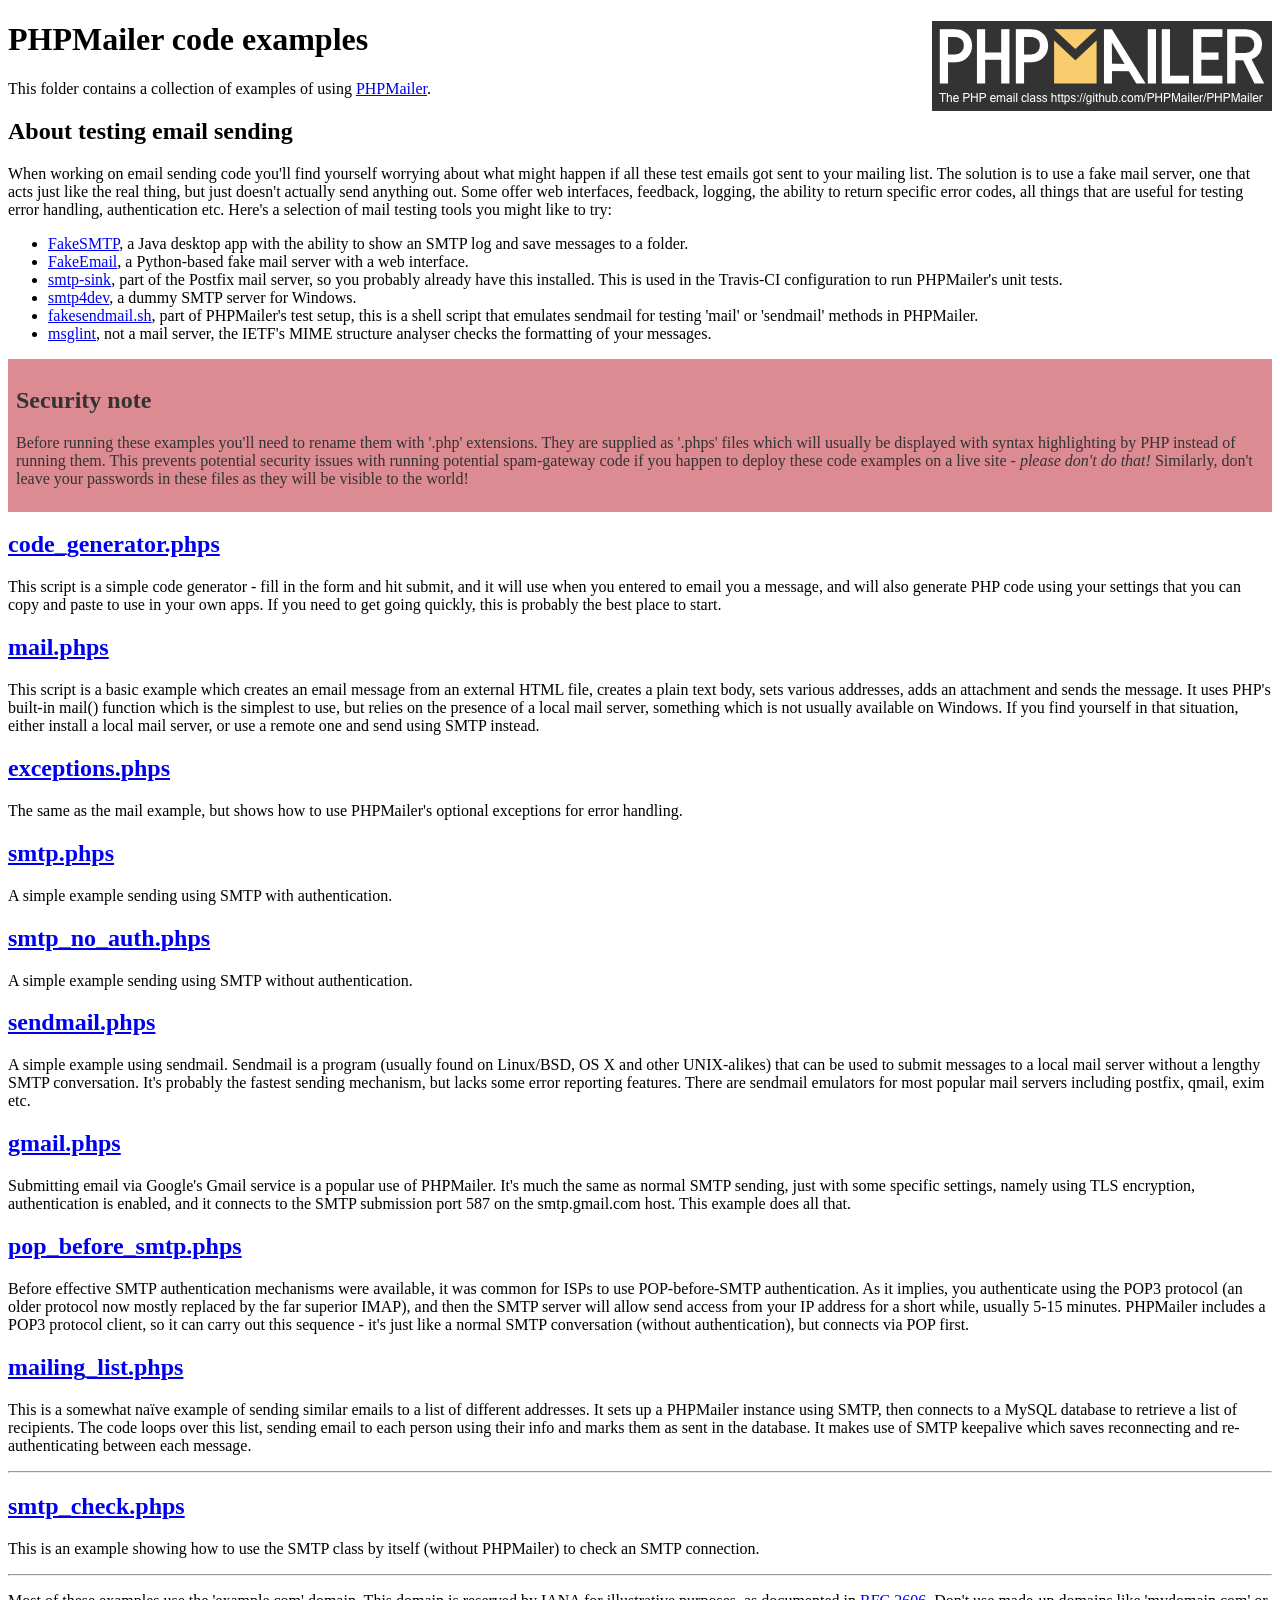
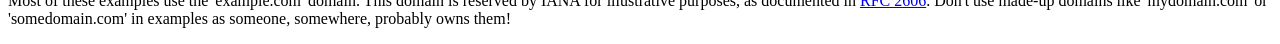
<file: Admin system/PHPMailer/examples/index.html>
<!DOCTYPE html>
<html>
<head>
	<meta charset="UTF-8">
	<title>PHPMailer Examples</title>
</head>
<body>
<h1>PHPMailer code examples<a href="https://github.com/PHPMailer/PHPMailer"><img src="images/phpmailer.png" style="float:right; border:0;" alt="PHPMailer logo"></a></h1>
<p>This folder contains a collection of examples of using <a href="https://github.com/PHPMailer/PHPMailer">PHPMailer</a>.</p>
<h2>About testing email sending</h2>
<p>When working on email sending code you'll find yourself worrying about what might happen if all these test emails got sent to your mailing list. The solution is to use a fake mail server, one that acts just like the real thing, but just doesn't actually send anything out. Some offer web interfaces, feedback, logging, the ability to return specific error codes, all things that are useful for testing error handling, authentication etc. Here's a selection of mail testing tools you might like to try:</p>
<ul>
  <li><a href="https://github.com/Nilhcem/FakeSMTP">FakeSMTP</a>, a Java desktop app with the ability to show an SMTP log and save messages to a folder. </li>
  <li><a href="https://github.com/isotoma/FakeEmail">FakeEmail</a>, a Python-based fake mail server with a web interface.</li>
  <li><a href="http://www.postfix.org/smtp-sink.1.html">smtp-sink</a>, part of the Postfix mail server, so you probably already have this installed. This is used in the Travis-CI configuration to run PHPMailer's unit tests.</li>
  <li><a href="http://smtp4dev.codeplex.com">smtp4dev</a>, a dummy SMTP server for Windows.</li>
  <li><a href="https://github.com/PHPMailer/PHPMailer/blob/master/test/fakesendmail.sh">fakesendmail.sh</a>, part of PHPMailer's test setup, this is a shell script that emulates sendmail for testing 'mail' or 'sendmail' methods in PHPMailer.</li>
  <li><a href="http://tools.ietf.org/tools/msglint/">msglint</a>, not a mail server, the IETF's MIME structure analyser checks the formatting of your messages.</li>
</ul>
<div style="padding: 8px; color: #333333; background-color: #dc8b92">
<h2>Security note</h2>
<p>Before running these examples you'll need to rename them with '.php' extensions. They are supplied as '.phps' files which will usually be displayed with syntax highlighting by PHP instead of running them. This prevents potential security issues with running potential spam-gateway code if you happen to deploy these code examples on a live site - <em>please don't do that!</em> Similarly, don't leave your passwords in these files as they will be visible to the world!</p>
</div>
<h2><a href="code_generator.phps">code_generator.phps</a></h2>
<p>This script is a simple code generator - fill in the form and hit submit, and it will use when you entered to email you a message, and will also generate PHP code using your settings that you can copy and paste to use in your own apps. If you need to get going quickly, this is probably the best place to start.</p>
<h2><a href="mail.phps">mail.phps</a></h2>
<p>This script is a basic example which creates an email message from an external HTML file, creates a plain text body, sets various addresses, adds an attachment and sends the message. It uses PHP's built-in mail() function which is the simplest to use, but relies on the presence of a local mail server, something which is not usually available on Windows. If you find yourself in that situation, either install a local mail server, or use a remote one and send using SMTP instead.</p>
<h2><a href="exceptions.phps">exceptions.phps</a></h2>
<p>The same as the mail example, but shows how to use PHPMailer's optional exceptions for error handling.</p>
<h2><a href="smtp.phps">smtp.phps</a></h2>
<p>A simple example sending using SMTP with authentication.</p>
<h2><a href="smtp_no_auth.phps">smtp_no_auth.phps</a></h2>
<p>A simple example sending using SMTP without authentication.</p>
<h2><a href="sendmail.phps">sendmail.phps</a></h2>
<p>A simple example using sendmail. Sendmail is a program (usually found on Linux/BSD, OS X and other UNIX-alikes) that can be used to submit messages to a local mail server without a lengthy SMTP conversation. It's probably the fastest sending mechanism, but lacks some error reporting features. There are sendmail emulators for most popular mail servers including postfix, qmail, exim etc.</p>
<h2><a href="gmail.phps">gmail.phps</a></h2>
<p>Submitting email via Google's Gmail service is a popular use of PHPMailer. It's much the same as normal SMTP sending, just with some specific settings, namely using TLS encryption, authentication is enabled, and it connects to the SMTP submission port 587 on the smtp.gmail.com host. This example does all that.</p>
<h2><a href="pop_before_smtp.phps">pop_before_smtp.phps</a></h2>
<p>Before effective SMTP authentication mechanisms were available, it was common for ISPs to use POP-before-SMTP authentication. As it implies, you authenticate using the POP3 protocol (an older protocol now mostly replaced by the far superior IMAP), and then the SMTP server will allow send access from your IP address for a short while, usually 5-15 minutes. PHPMailer includes a POP3 protocol client, so it can carry out this sequence - it's just like a normal SMTP conversation (without authentication), but connects via POP first.</p>
<h2><a href="mailing_list.phps">mailing_list.phps</a></h2>
<p>This is a somewhat naïve example of sending similar emails to a list of different addresses. It sets up a PHPMailer instance using SMTP, then connects to a MySQL database to retrieve a list of recipients. The code loops over this list, sending email to each person using their info and marks them as sent in the database. It makes use of SMTP keepalive which saves reconnecting and re-authenticating between each message.</p>
<hr>
<h2><a href="smtp_check.phps">smtp_check.phps</a></h2>
<p>This is an example showing how to use the SMTP class by itself (without PHPMailer) to check an SMTP connection.</p>
<hr>
<p>Most of these examples use the 'example.com' domain. This domain is reserved by IANA for illustrative purposes, as documented in <a href="http://tools.ietf.org/html/rfc2606">RFC 2606</a>. Don't use made-up domains like 'mydomain.com' or 'somedomain.com' in examples as someone, somewhere, probably owns them!</p>
</body>
</html>
</file>
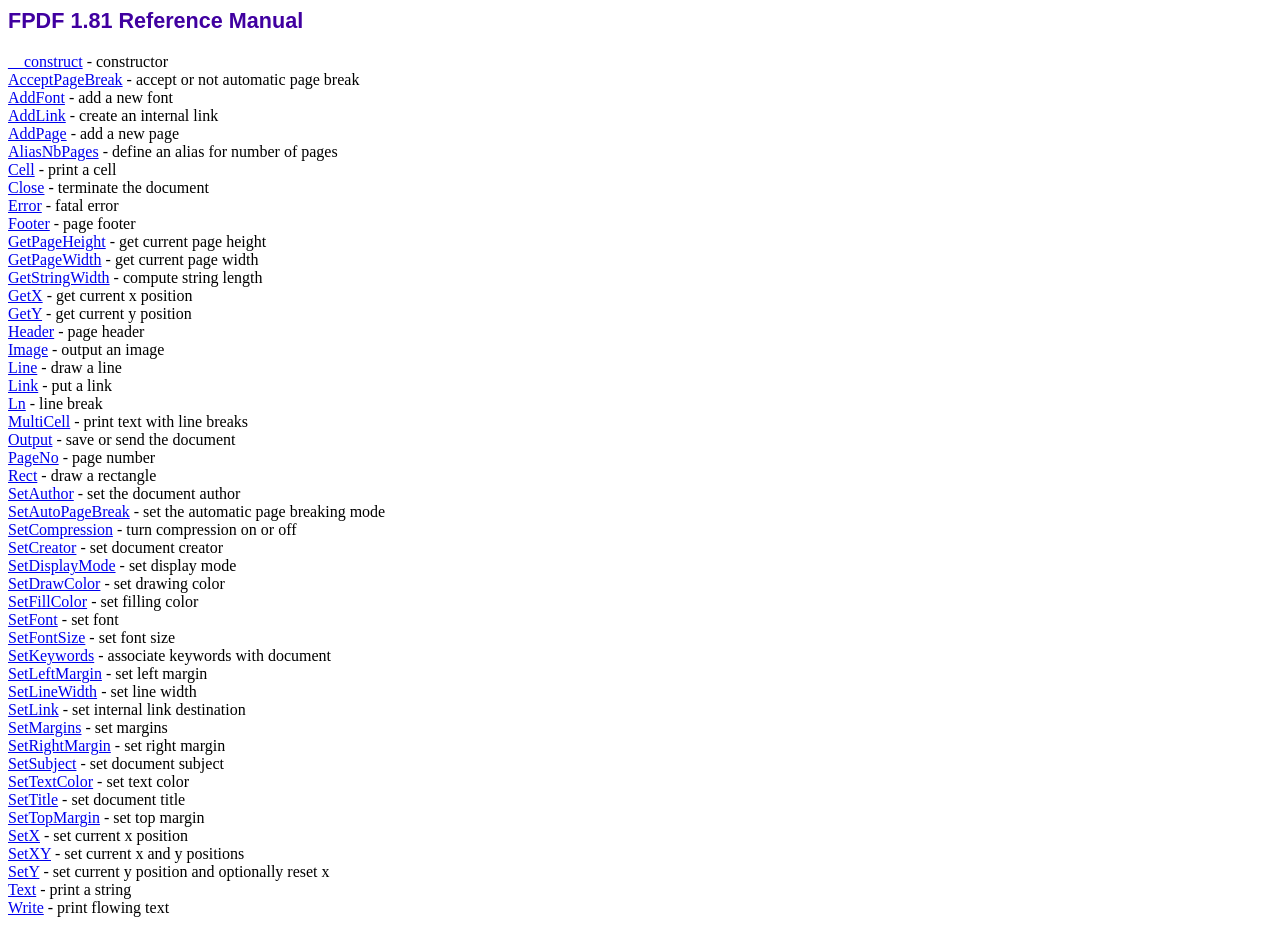
<file: User system/php/fpdf181/doc/index.htm>
<!DOCTYPE html PUBLIC "-//W3C//DTD HTML 4.01 Transitional//EN">
<html>
<head>
<meta http-equiv="Content-Type" content="text/html; charset=ISO-8859-1">
<title>FPDF 1.81 Reference Manual</title>
<link type="text/css" rel="stylesheet" href="../fpdf.css">
</head>
<body>
<h1>FPDF 1.81 Reference Manual</h1>
<a href="__construct.htm">__construct</a> - constructor<br>
<a href="acceptpagebreak.htm">AcceptPageBreak</a> - accept or not automatic page break<br>
<a href="addfont.htm">AddFont</a> - add a new font<br>
<a href="addlink.htm">AddLink</a> - create an internal link<br>
<a href="addpage.htm">AddPage</a> - add a new page<br>
<a href="aliasnbpages.htm">AliasNbPages</a> - define an alias for number of pages<br>
<a href="cell.htm">Cell</a> - print a cell<br>
<a href="close.htm">Close</a> - terminate the document<br>
<a href="error.htm">Error</a> - fatal error<br>
<a href="footer.htm">Footer</a> - page footer<br>
<a href="getpageheight.htm">GetPageHeight</a> - get current page height<br>
<a href="getpagewidth.htm">GetPageWidth</a> - get current page width<br>
<a href="getstringwidth.htm">GetStringWidth</a> - compute string length<br>
<a href="getx.htm">GetX</a> - get current x position<br>
<a href="gety.htm">GetY</a> - get current y position<br>
<a href="header.htm">Header</a> - page header<br>
<a href="image.htm">Image</a> - output an image<br>
<a href="line.htm">Line</a> - draw a line<br>
<a href="link.htm">Link</a> - put a link<br>
<a href="ln.htm">Ln</a> - line break<br>
<a href="multicell.htm">MultiCell</a> - print text with line breaks<br>
<a href="output.htm">Output</a> - save or send the document<br>
<a href="pageno.htm">PageNo</a> - page number<br>
<a href="rect.htm">Rect</a> - draw a rectangle<br>
<a href="setauthor.htm">SetAuthor</a> - set the document author<br>
<a href="setautopagebreak.htm">SetAutoPageBreak</a> - set the automatic page breaking mode<br>
<a href="setcompression.htm">SetCompression</a> - turn compression on or off<br>
<a href="setcreator.htm">SetCreator</a> - set document creator<br>
<a href="setdisplaymode.htm">SetDisplayMode</a> - set display mode<br>
<a href="setdrawcolor.htm">SetDrawColor</a> - set drawing color<br>
<a href="setfillcolor.htm">SetFillColor</a> - set filling color<br>
<a href="setfont.htm">SetFont</a> - set font<br>
<a href="setfontsize.htm">SetFontSize</a> - set font size<br>
<a href="setkeywords.htm">SetKeywords</a> - associate keywords with document<br>
<a href="setleftmargin.htm">SetLeftMargin</a> - set left margin<br>
<a href="setlinewidth.htm">SetLineWidth</a> - set line width<br>
<a href="setlink.htm">SetLink</a> - set internal link destination<br>
<a href="setmargins.htm">SetMargins</a> - set margins<br>
<a href="setrightmargin.htm">SetRightMargin</a> - set right margin<br>
<a href="setsubject.htm">SetSubject</a> - set document subject<br>
<a href="settextcolor.htm">SetTextColor</a> - set text color<br>
<a href="settitle.htm">SetTitle</a> - set document title<br>
<a href="settopmargin.htm">SetTopMargin</a> - set top margin<br>
<a href="setx.htm">SetX</a> - set current x position<br>
<a href="setxy.htm">SetXY</a> - set current x and y positions<br>
<a href="sety.htm">SetY</a> - set current y position and optionally reset x<br>
<a href="text.htm">Text</a> - print a string<br>
<a href="write.htm">Write</a> - print flowing text<br>
</body>
</html>
</file>
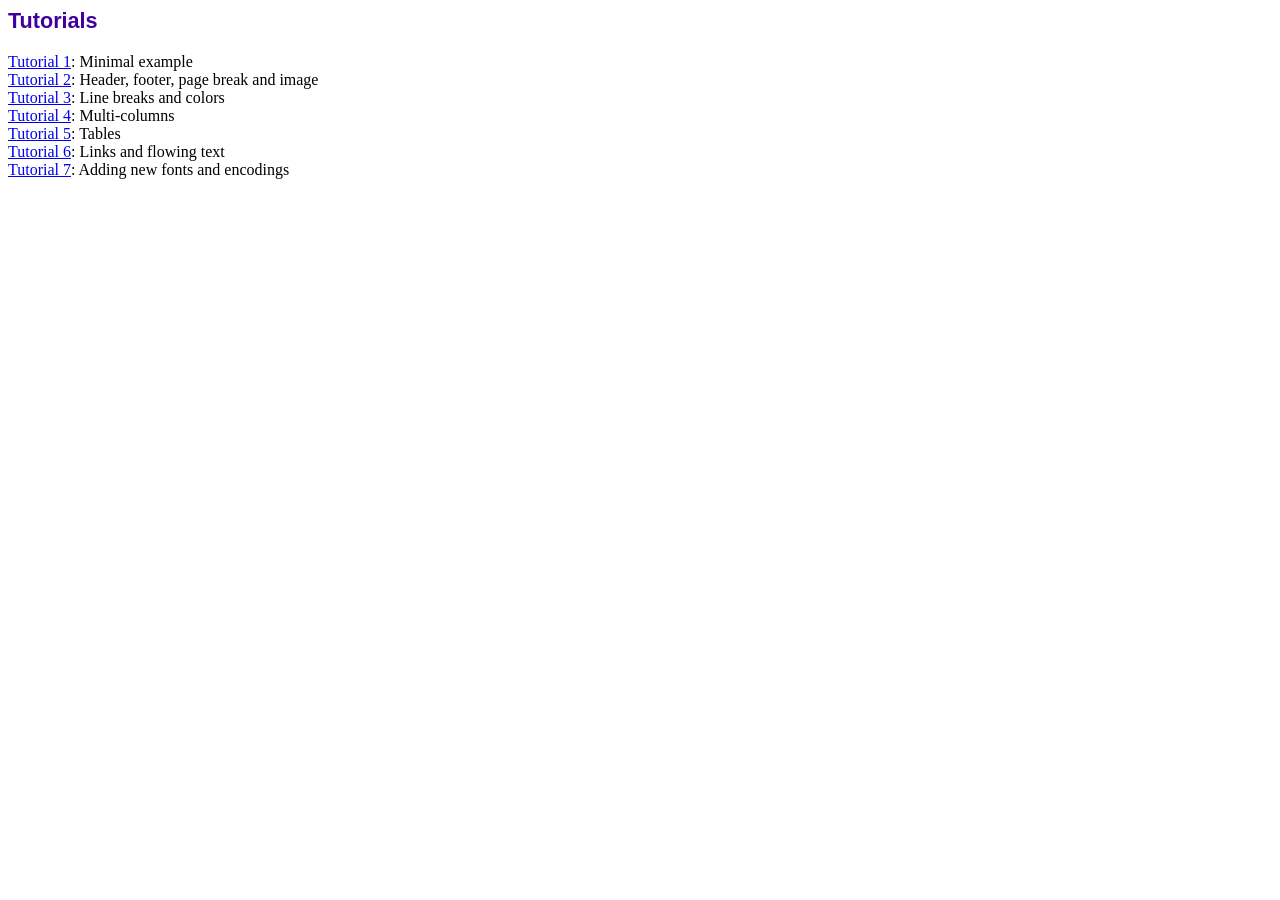
<file: User system/php/fpdf181/tutorial/index.htm>
<!DOCTYPE html PUBLIC "-//W3C//DTD HTML 4.01 Transitional//EN">
<html>
<head>
<meta http-equiv="Content-Type" content="text/html; charset=ISO-8859-1">
<title>Tutorials</title>
<link type="text/css" rel="stylesheet" href="../fpdf.css">
</head>
<body>
<h1>Tutorials</h1>
<ul style="list-style-type:none; margin-left:0; padding-left:0">
<li><a href="tuto1.htm">Tutorial 1</a>: Minimal example</li>
<li><a href="tuto2.htm">Tutorial 2</a>: Header, footer, page break and image</li>
<li><a href="tuto3.htm">Tutorial 3</a>: Line breaks and colors</li>
<li><a href="tuto4.htm">Tutorial 4</a>: Multi-columns</li>
<li><a href="tuto5.htm">Tutorial 5</a>: Tables</li>
<li><a href="tuto6.htm">Tutorial 6</a>: Links and flowing text</li>
<li><a href="tuto7.htm">Tutorial 7</a>: Adding new fonts and encodings</li>
</ul>
</body>
</html>
</file>
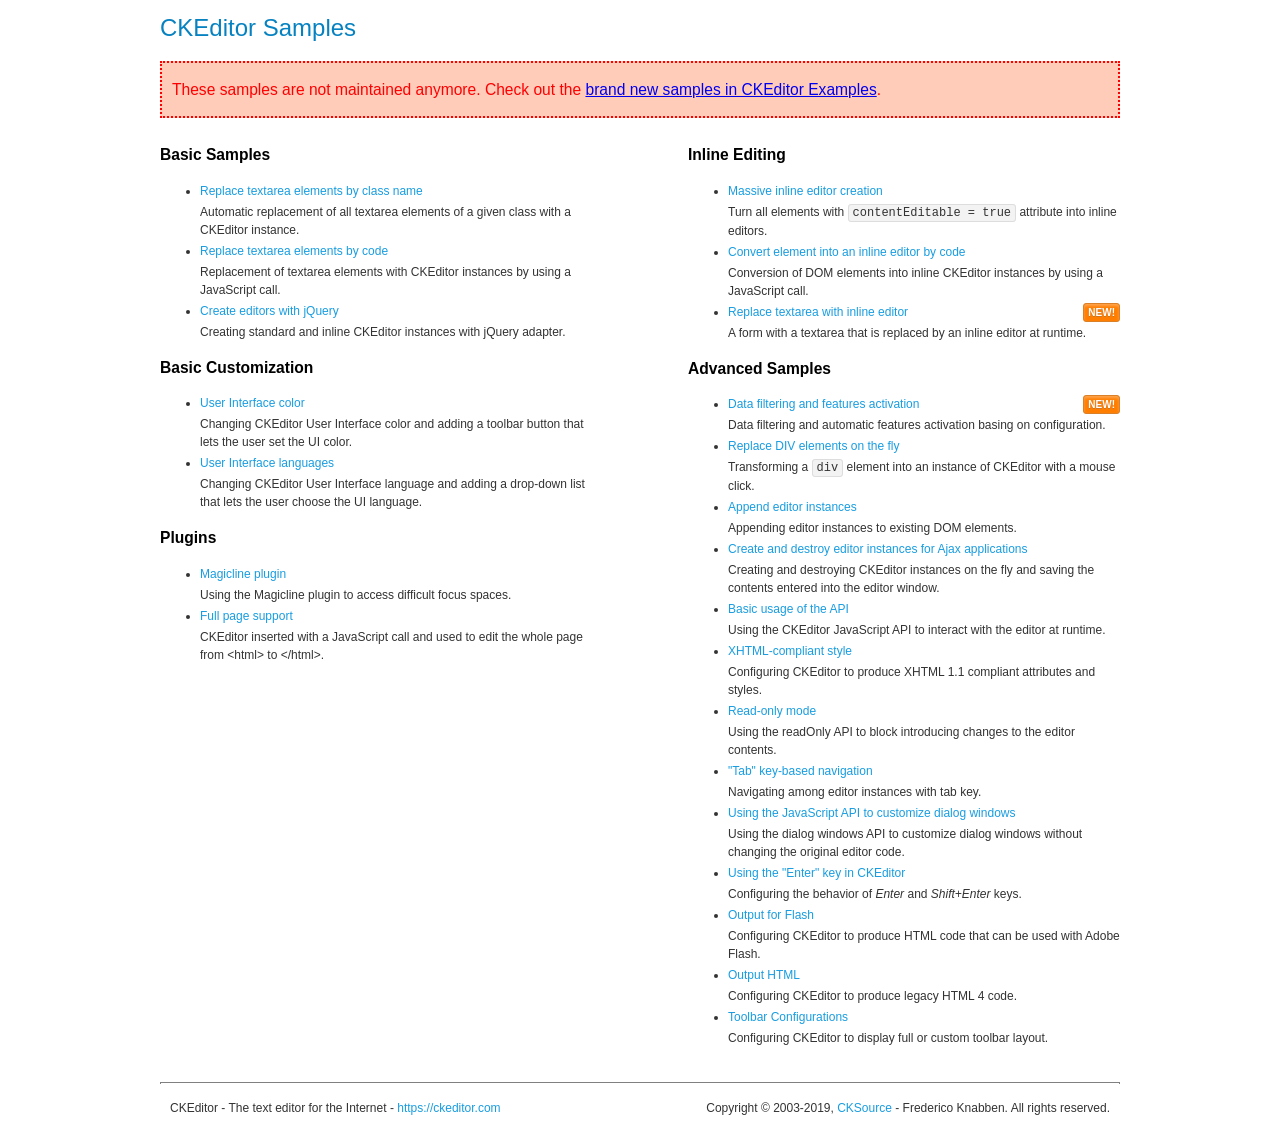
<file: Admin system/js/ckeditor/samples/old/index.html>
<!DOCTYPE html>
<!--
Copyright (c) 2003-2019, CKSource - Frederico Knabben. All rights reserved.
For licensing, see LICENSE.md or https://ckeditor.com/legal/ckeditor-oss-license
-->
<html>
<head>
	<meta charset="utf-8">
	<title>CKEditor Samples</title>
	<link rel="stylesheet" href="sample.css">
</head>
<body>
	<h1 class="samples">
		CKEditor Samples
	</h1>
	<div class="warning deprecated">
		These samples are not maintained anymore. Check out the <a href="https://ckeditor.com/docs/ckeditor4/latest/examples/index.html">brand new samples in CKEditor Examples</a>.
	</div>
	<div class="twoColumns">
		<div class="twoColumnsLeft">
			<h2 class="samples">
				Basic Samples
			</h2>
			<dl class="samples">
				<dt><a class="samples" href="replacebyclass.html">Replace textarea elements by class name</a></dt>
				<dd>Automatic replacement of all textarea elements of a given class with a CKEditor instance.</dd>

				<dt><a class="samples" href="replacebycode.html">Replace textarea elements by code</a></dt>
				<dd>Replacement of textarea elements with CKEditor instances by using a JavaScript call.</dd>

				<dt><a class="samples" href="jquery.html">Create editors with jQuery</a></dt>
				<dd>Creating standard and inline CKEditor instances with jQuery adapter.</dd>
			</dl>

			<h2 class="samples">
				Basic Customization
			</h2>
			<dl class="samples">
				<dt><a class="samples" href="uicolor.html">User Interface color</a></dt>
				<dd>Changing CKEditor User Interface color and adding a toolbar button that lets the user set the UI color.</dd>

				<dt><a class="samples" href="uilanguages.html">User Interface languages</a></dt>
				<dd>Changing CKEditor User Interface language and adding a drop-down list that lets the user choose the UI language.</dd>
			</dl>


			<h2 class="samples">Plugins</h2>
<dl class="samples">
<dt><a class="samples" href="magicline/magicline.html">Magicline plugin</a></dt>
<dd>Using the Magicline plugin to access difficult focus spaces.</dd>

<dt><a class="samples" href="wysiwygarea/fullpage.html">Full page support</a></dt>
<dd>CKEditor inserted with a JavaScript call and used to edit the whole page from &lt;html&gt; to &lt;/html&gt;.</dd>
</dl>
		</div>
		<div class="twoColumnsRight">
			<h2 class="samples">
				Inline Editing
			</h2>
			<dl class="samples">
				<dt><a class="samples" href="inlineall.html">Massive inline editor creation</a></dt>
				<dd>Turn all elements with <code>contentEditable = true</code> attribute into inline editors.</dd>

				<dt><a class="samples" href="inlinebycode.html">Convert element into an inline editor by code</a></dt>
				<dd>Conversion of DOM elements into inline CKEditor instances by using a JavaScript call.</dd>

				<dt><a class="samples" href="inlinetextarea.html">Replace textarea with inline editor</a> <span class="new">New!</span></dt>
				<dd>A form with a textarea that is replaced by an inline editor at runtime.</dd>

				
			</dl>

			<h2 class="samples">
				Advanced Samples
			</h2>
			<dl class="samples">
				<dt><a class="samples" href="datafiltering.html">Data filtering and features activation</a> <span class="new">New!</span></dt>
				<dd>Data filtering and automatic features activation basing on configuration.</dd>

				<dt><a class="samples" href="divreplace.html">Replace DIV elements on the fly</a></dt>
				<dd>Transforming a <code>div</code> element into an instance of CKEditor with a mouse click.</dd>

				<dt><a class="samples" href="appendto.html">Append editor instances</a></dt>
				<dd>Appending editor instances to existing DOM elements.</dd>

				<dt><a class="samples" href="ajax.html">Create and destroy editor instances for Ajax applications</a></dt>
				<dd>Creating and destroying CKEditor instances on the fly and saving the contents entered into the editor window.</dd>

				<dt><a class="samples" href="api.html">Basic usage of the API</a></dt>
				<dd>Using the CKEditor JavaScript API to interact with the editor at runtime.</dd>

				<dt><a class="samples" href="xhtmlstyle.html">XHTML-compliant style</a></dt>
				<dd>Configuring CKEditor to produce XHTML 1.1 compliant attributes and styles.</dd>

				<dt><a class="samples" href="readonly.html">Read-only mode</a></dt>
				<dd>Using the readOnly API to block introducing changes to the editor contents.</dd>

				<dt><a class="samples" href="tabindex.html">"Tab" key-based navigation</a></dt>
				<dd>Navigating among editor instances with tab key.</dd>


				
<dt><a class="samples" href="dialog/dialog.html">Using the JavaScript API to customize dialog windows</a></dt>
<dd>Using the dialog windows API to customize dialog windows without changing the original editor code.</dd>

<dt><a class="samples" href="enterkey/enterkey.html">Using the &quot;Enter&quot; key in CKEditor</a></dt>
<dd>Configuring the behavior of <em>Enter</em> and <em>Shift+Enter</em> keys.</dd>

<dt><a class="samples" href="htmlwriter/outputforflash.html">Output for Flash</a></dt>
<dd>Configuring CKEditor to produce HTML code that can be used with Adobe Flash.</dd>

<dt><a class="samples" href="htmlwriter/outputhtml.html">Output HTML</a></dt>
<dd>Configuring CKEditor to produce legacy HTML 4 code.</dd>

<dt><a class="samples" href="toolbar/toolbar.html">Toolbar Configurations</a></dt>
<dd>Configuring CKEditor to display full or custom toolbar layout.</dd>

			</dl>
		</div>
	</div>
	<div id="footer">
		<hr>
		<p>
			CKEditor - The text editor for the Internet - <a class="samples" href="https://ckeditor.com/">https://ckeditor.com</a>
		</p>
		<p id="copy">
			Copyright &copy; 2003-2019, <a class="samples" href="https://cksource.com/">CKSource</a> - Frederico Knabben. All rights reserved.
		</p>
	</div>
</body>
</html>
</file>
<file: User system/php/fpdf181/fpdf.css>
body {font-family:"Times New Roman",serif}
h1 {font:bold 135% Arial,sans-serif; color:#4000A0; margin-bottom:0.9em}
h2 {font:bold 95% Arial,sans-serif; color:#900000; margin-top:1.5em; margin-bottom:1em}
dl.param dt {text-decoration:underline}
dl.param dd {margin-top:1em; margin-bottom:1em}
dl.param ul {margin-top:1em; margin-bottom:1em}
tt, code, kbd {font-family:"Courier New",Courier,monospace; font-size:82%}
div.source {margin-top:1.4em; margin-bottom:1.3em}
div.source pre {display:table; border:1px solid #24246A; width:100%; margin:0em; font-family:inherit; font-size:100%}
div.source code {display:block; border:1px solid #C5C5EC; background-color:#F0F5FF; padding:6px; color:#000000}
div.doc-source {margin-top:1.4em; margin-bottom:1.3em}
div.doc-source pre {display:table; width:100%; margin:0em; font-family:inherit; font-size:100%}
div.doc-source code {display:block; background-color:#E0E0E0; padding:4px}
.kw {color:#000080; font-weight:bold}
.str {color:#CC0000}
.cmt {color:#008000}
p.demo {text-align:center; margin-top:-0.9em}
a.demo {text-decoration:none; font-weight:bold; color:#0000CC}
a.demo:link {text-decoration:none; font-weight:bold; color:#0000CC}
a.demo:hover {text-decoration:none; font-weight:bold; color:#0000FF}
a.demo:active {text-decoration:none; font-weight:bold; color:#0000FF}
</file>
<file: Admin system/js/ckeditor/samples/old/sample.css>
/*
Copyright (c) 2003-2019, CKSource - Frederico Knabben. All rights reserved.
For licensing, see LICENSE.md or https://ckeditor.com/legal/ckeditor-oss-license
*/

html, body, h1, h2, h3, h4, h5, h6, div, span, blockquote, p, address, form, fieldset, img, ul, ol, dl, dt, dd, li, hr, table, td, th, strong, em, sup, sub, dfn, ins, del, q, cite, var, samp, code, kbd, tt, pre
{
	line-height: 1.5;
}

body
{
	padding: 10px 30px;
}

input, textarea, select, option, optgroup, button, td, th
{
	font-size: 100%;
}

pre
{
	-moz-tab-size: 4;
	tab-size: 4;
}

pre, code, kbd, samp, tt
{
	font-family: monospace,monospace;
	font-size: 1em;
}

body {
	width: 960px;
	margin: 0 auto;
}

code
{
	background: #f3f3f3;
	border: 1px solid #ddd;
	padding: 1px 4px;
	border-radius: 3px;
}

abbr
{
	border-bottom: 1px dotted #555;
	cursor: pointer;
}

.new, .beta
{
	text-transform: uppercase;
	font-size: 10px;
	font-weight: bold;
	padding: 1px 4px;
	margin: 0 0 0 5px;
	color: #fff;
	float: right;
	border-radius: 3px;
}

.new
{
	background: #FF7E00;
	border: 1px solid #DA8028;
	text-shadow: 0 1px 0 #C97626;

	box-shadow: 0 2px 3px 0 #FFA54E inset;
}

.beta
{
	background: #18C0DF;
	border: 1px solid #19AAD8;
	text-shadow: 0 1px 0 #048CAD;
	font-style: italic;

	box-shadow: 0 2px 3px 0 #50D4FD inset;
}

h1.samples
{
	color: #0782C1;
	font-size: 200%;
	font-weight: normal;
	margin: 0;
	padding: 0;
}

h1.samples a
{
	color: #0782C1;
	text-decoration: none;
	border-bottom: 1px dotted #0782C1;
}

.samples a:hover
{
	border-bottom: 1px dotted #0782C1;
}

h2.samples
{
	color: #000000;
	font-size: 130%;
	margin: 15px 0 0 0;
	padding: 0;
}

p, blockquote, address, form, pre, dl, h1.samples, h2.samples
{
	margin-bottom: 15px;
}

ul.samples
{
	margin-bottom: 15px;
}

.clear
{
	clear: both;
}

fieldset
{
	margin: 0;
	padding: 10px;
}

body, input, textarea
{
	color: #333333;
	font-family: Arial, Helvetica, sans-serif;
}

body
{
	font-size: 75%;
}

a.samples
{
	color: #189DE1;
	text-decoration: none;
}

form
{
	margin: 0;
	padding: 0;
}

pre.samples
{
	background-color: #F7F7F7;
	border: 1px solid #D7D7D7;
	overflow: auto;
	padding: 0.25em;
	white-space: pre-wrap; /* CSS 2.1 */
	word-wrap: break-word; /* IE7 */
}

#footer
{
	clear: both;
	padding-top: 10px;
}

#footer hr
{
	margin: 10px 0 15px 0;
	height: 1px;
	border: solid 1px gray;
	border-bottom: none;
}

#footer p
{
	margin: 0 10px 10px 10px;
	float: left;
}

#footer #copy
{
	float: right;
}

#outputSample
{
	width: 100%;
	table-layout: fixed;
}

#outputSample thead th
{
	color: #dddddd;
	background-color: #999999;
	padding: 4px;
	white-space: nowrap;
}

#outputSample tbody th
{
	vertical-align: top;
	text-align: left;
}

#outputSample pre
{
	margin: 0;
	padding: 0;
}

.description
{
	border: 1px dotted #B7B7B7;
	margin-bottom: 10px;
	padding: 10px 10px 0;
	overflow: hidden;
}

label
{
	display: block;
	margin-bottom: 6px;
}

/**
 *	CKEditor editables are automatically set with the "cke_editable" class
 *	plus cke_editable_(inline|themed) depending on the editor type.
 */

/* Style a bit the inline editables. */
.cke_editable.cke_editable_inline
{
	cursor: pointer;
}

/* Once an editable element gets focused, the "cke_focus" class is
   added to it, so we can style it differently. */
.cke_editable.cke_editable_inline.cke_focus
{
	box-shadow: inset 0px 0px 20px 3px #ddd, inset 0 0 1px #000;
	outline: none;
	background: #eee;
	cursor: text;
}

/* Avoid pre-formatted overflows inline editable. */
.cke_editable_inline pre
{
	white-space: pre-wrap;
	word-wrap: break-word;
}

/**
 *	Samples index styles.
 */

.twoColumns,
.twoColumnsLeft,
.twoColumnsRight
{
	overflow: hidden;
}

.twoColumnsLeft,
.twoColumnsRight
{
	width: 45%;
}

.twoColumnsLeft
{
	float: left;
}

.twoColumnsRight
{
	float: right;
}

dl.samples
{
	padding: 0 0 0 40px;
}
dl.samples > dt
{
	display: list-item;
	list-style-type: disc;
	list-style-position: outside;
	margin: 0 0 3px;
}
dl.samples > dd
{
	margin: 0 0 3px;
}
.warning
{
	color: #ff0000;
	background-color: #FFCCBA;
	border: 2px dotted #ff0000;
	padding: 15px 10px;
	margin: 10px 0;
}

.warning.deprecated {
	font-size: 1.3em;
}

/* Used on inline samples */

blockquote
{
	font-style: italic;
	font-family: Georgia, Times, "Times New Roman", serif;
	padding: 2px 0;
	border-style: solid;
	border-color: #ccc;
	border-width: 0;
}

.cke_contents_ltr blockquote
{
	padding-left: 20px;
	padding-right: 8px;
	border-left-width: 5px;
}

.cke_contents_rtl blockquote
{
	padding-left: 8px;
	padding-right: 20px;
	border-right-width: 5px;
}

img.right {
	border: 1px solid #ccc;
	float: right;
	margin-left: 15px;
	padding: 5px;
}

img.left {
	border: 1px solid #ccc;
	float: left;
	margin-right: 15px;
	padding: 5px;
}

.marker
{
	background-color: Yellow;
}
</file>
